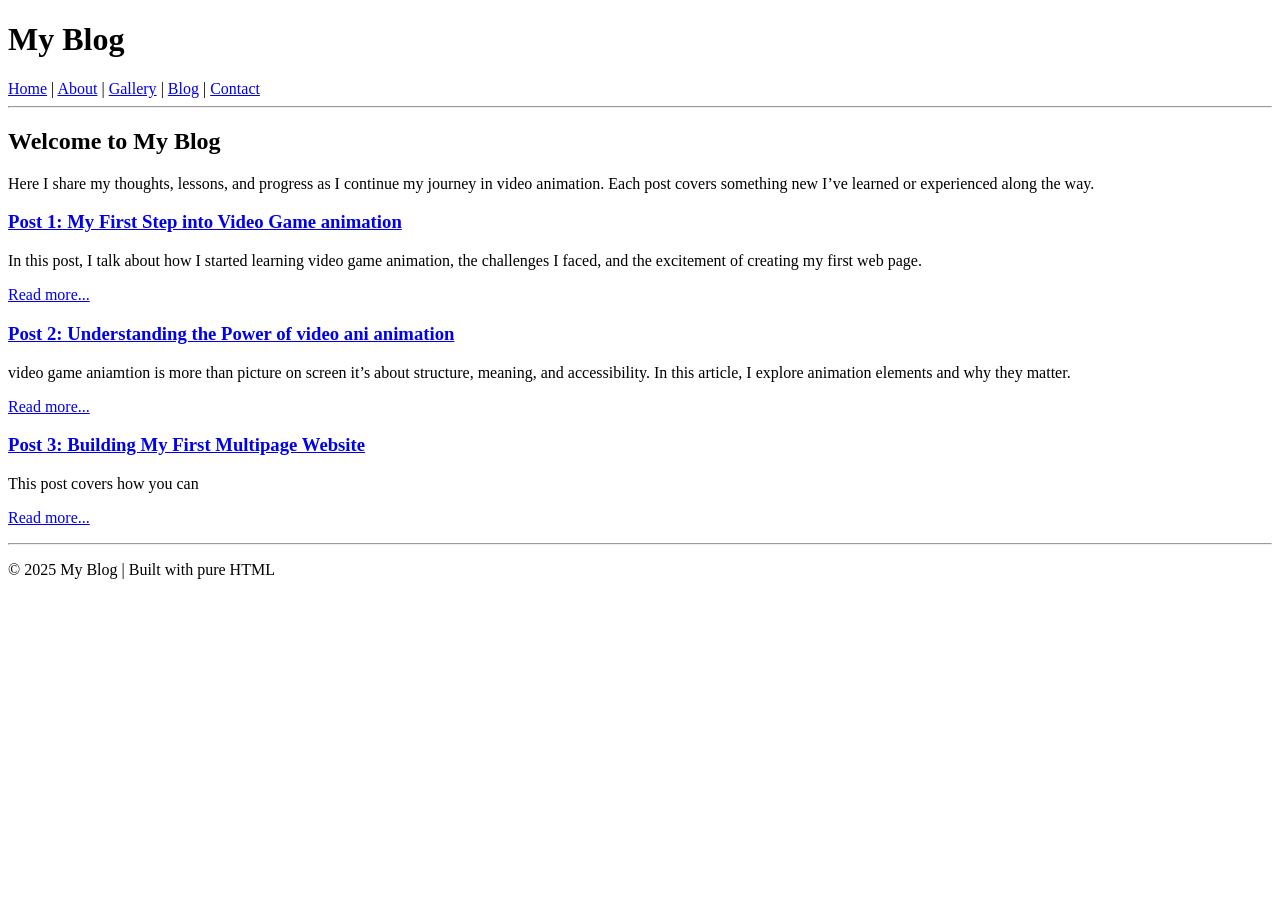
<file: blog.html>
<!DOCTYPE html>
<html lang="en">
<head>
  <meta charset="UTF-8">
  <meta name="viewport" content="width=device-width, initial-scale=1.0">
  <title>My Blog</title>
</head>
<body>

  <!-- Header Section -->
  <header>
    <h1>My Blog</h1>
    <nav>
      <a href="index.html">Home</a> |
      <a href="about.html">About</a> |
      <a href="gallery.html">Gallery</a> |
      <a href="blog.html">Blog</a> |
      <a href="contact.html">Contact</a>
    </nav>
    <hr>
  </header>

  <!-- Main Content -->
  <main>
    <section>
      <h2>Welcome to My Blog</h2>
      <p>
        Here I share my thoughts, lessons, and progress as I continue my journey in video animation.
        Each post covers something new I’ve learned or experienced along the way.
      </p>
    </section>

    <section>
      <article>
        <h3><a href="READMORE.HTML">Post 1: My First Step into Video Game animation</a></h3>
        <p>
          In this post, I talk about how I started learning video game animation, the challenges I faced, and the excitement of creating my first web page.
        </p>
        <p><a href="READMORE.HTML">Read more...</a></p>
      </article>

      <article>
        <h3><a href="READMORE.HTML">Post 2: Understanding the Power of video ani animation</a></h3>
        <p>
          video game aniamtion is more than picture on screen it’s about structure, meaning, and accessibility. 
          In this article, I explore animation elements and why they matter.
        </p>
        <p><a href="READMORE.HTML">Read more...</a></p>
      </article>

      <article>
        <h3><a href="READMORE.HTML">Post 3: Building My First Multipage Website</a></h3>
        <p>
          This post covers how you can 
        </p>
        <p><a href="READMORE.HTML">Read more...</a></p>
      </article>
    </section>
  </main>

  <!-- Footer Section -->
  <footer>
    <hr>
    <p>&copy; 2025 My Blog | Built with pure HTML</p>
  </footer>

</body>
</html>
</file>
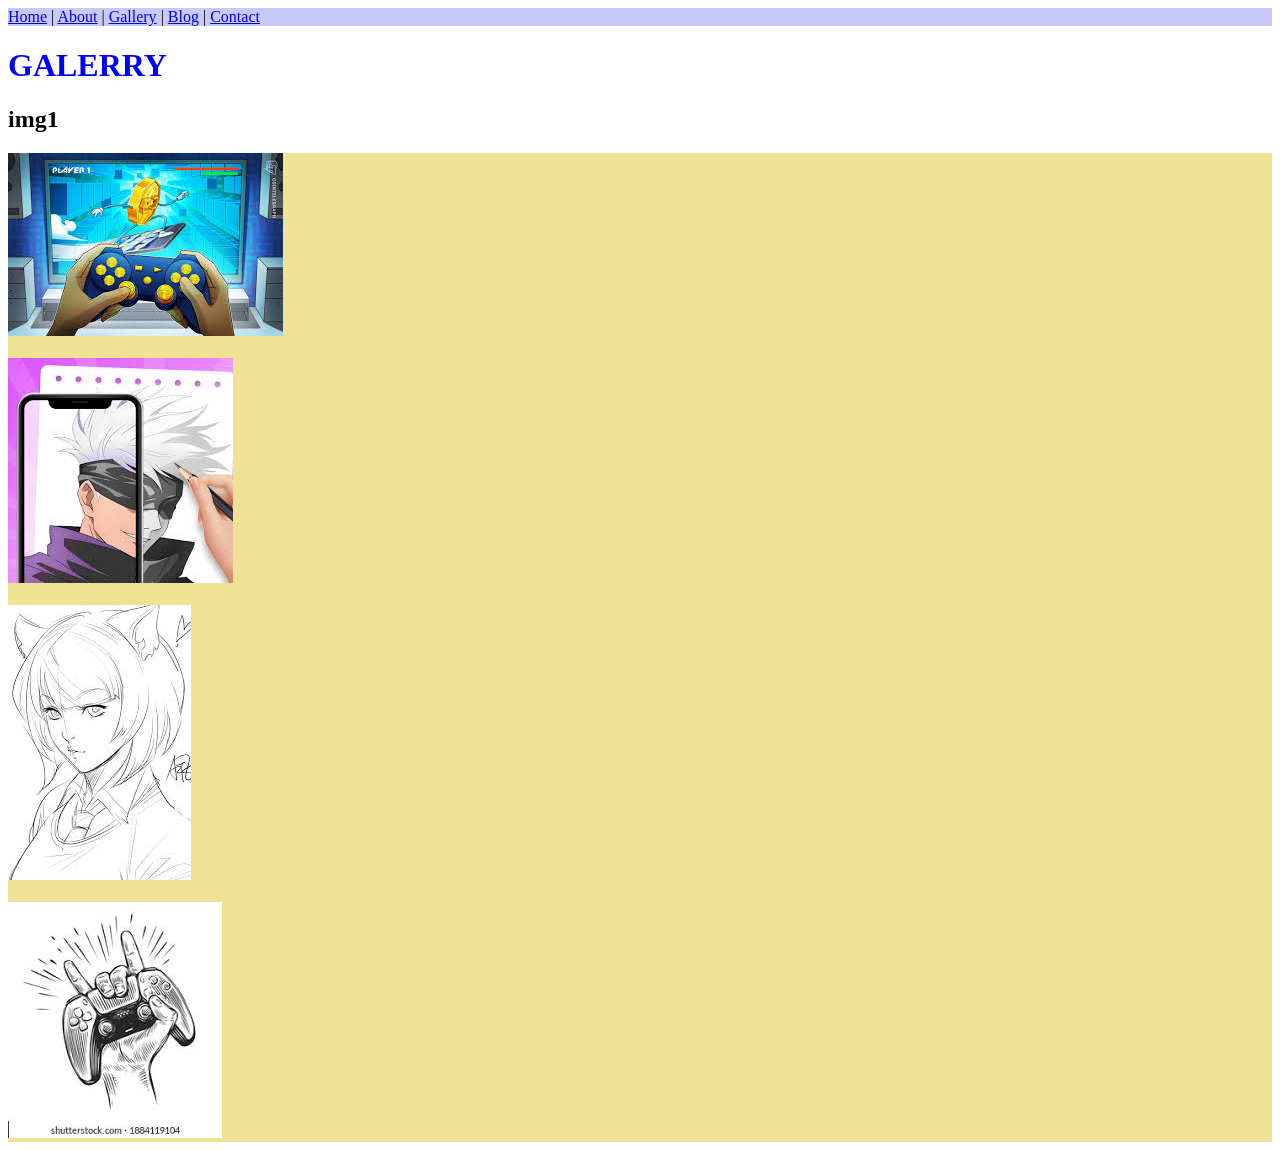
<file: gallery.html>
<!DOCTYPE html>
<html lang="en">
<head>
    <meta charset="UTF-8">
    <meta name="viewport" content="width=device-width, initial-scale=1.0">
    <title>DEFI GAMING</title>
    <link rel="stylesheet" href="gallery.css">

</head>
<body>
    
<div class="nav">
<header>
    
    <nav>
      <a href="index.html">Home</a> |
      <a href="about.html">About</a> |
      <a href="gallery.html">Gallery</a> |
      <a href="blog.html">Blog</a> |
      <a href="contact.html">Contact</a>
    </nav>
  </div>


    <div class="header">
    <h1>GALERRY</h1>
    </div>


    <h2>img1</h2>
<div class="image">
    <img src="game1.jpg" alt="a boy inside a game room with headset">
<br><br>
    <img src="g2.jpg" alt="a guy with google gaming">
<br><br>
    <img src="g3.jpg" alt="a guy with google gaming">
<br><br>
<img src="gm2.jpg" alt="">

</div>


</body>
</html>
</file>
<file: gallery.css>
.nav{
    background-color: rgb(201, 201, 248);
}

.header{
    color: blue;
}

.image{
    background-color: rgb(240, 226, 149);
    background-size: cover;
    background-repeat: no-repeat;
    
}
</file>
